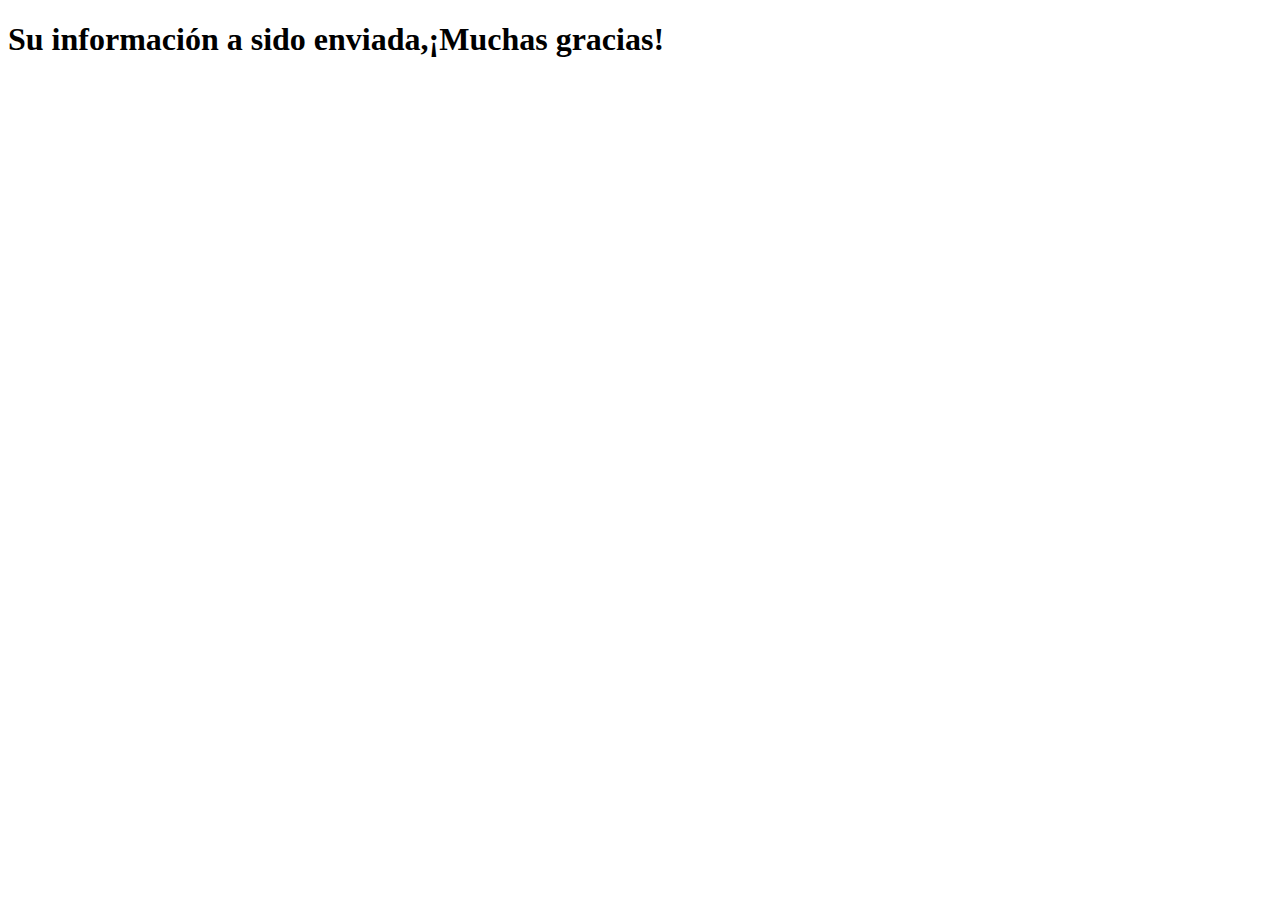
<file: proyecto.ch/exito.html>
<!DOCTYPE html>
<html lang="en">
  <head>
    <meta charset="UTF-8" />
    <meta http-equiv="X-UA-Compatible" content="IE=edge" />
    <meta name="viewport" content="width=device-width, initial-scale=1.0" />
    <title>Document</title>
  </head>
  <body>
    <h1>Su información a sido enviada,¡Muchas gracias!</h1>

    <script>
      setTimeout(function () {
        //para que vuelva a la pag principal despues del mensaje
        window.location.replace("index.html");
      }, 2000);
    </script>
  </body>
</html>
</file>
